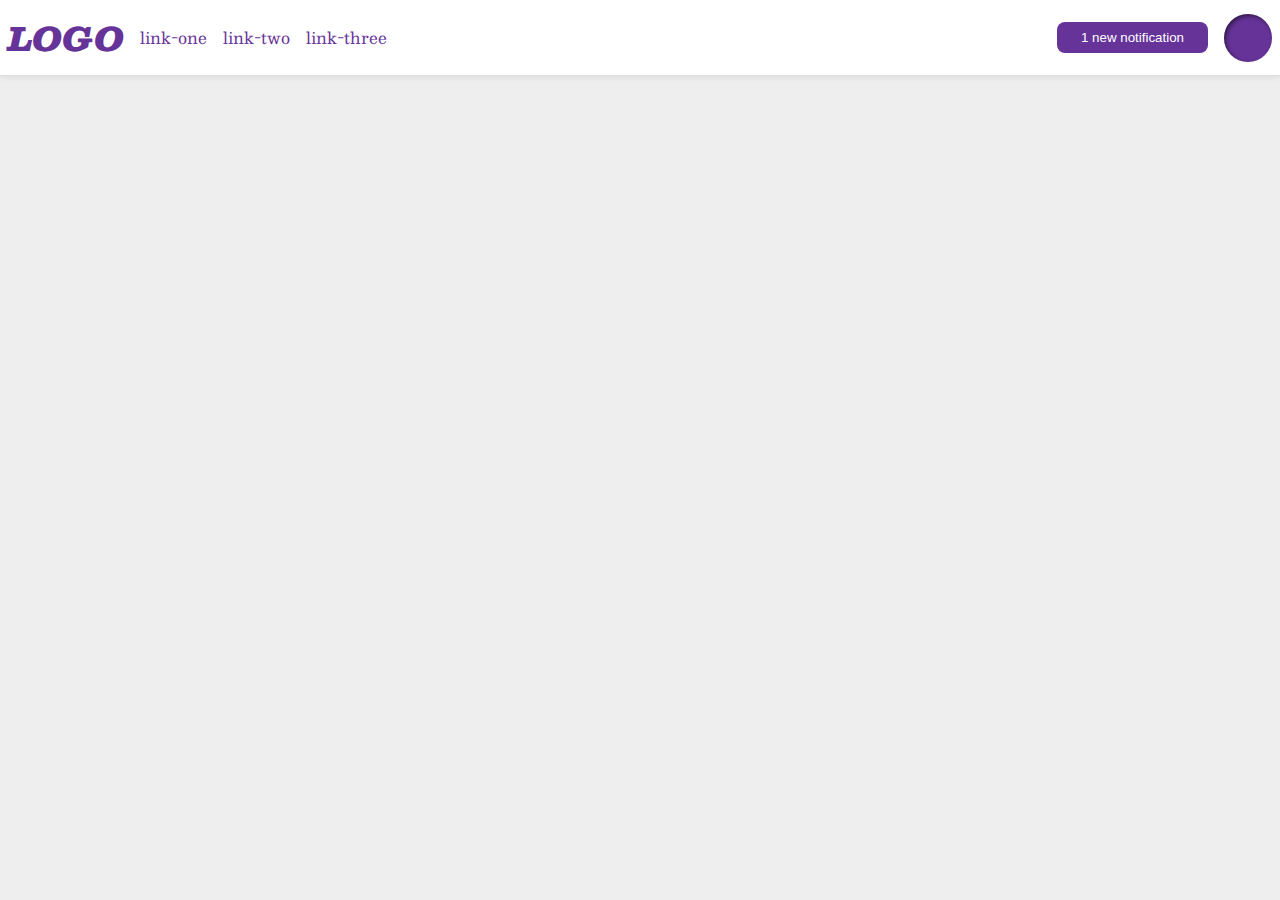
<file: foundations/flex/03-flex-header-2/index.html>
<!DOCTYPE html>
<html lang="en">
  <head>
    <meta charset="UTF-8">
    <meta http-equiv="X-UA-Compatible" content="IE=edge">
    <meta name="viewport" content="width=device-width, initial-scale=1.0">
    <title>Flex Header 2</title>
    <link rel="stylesheet" href="style.css">
  </head>
  <body>
    <div class="header">
      <div class="header-left">
      <div class="logo">
        LOGO
      </div>
      <ul class="links">
        <li><a href="https://google.com">link-one</a></li>
        <li><a href="https://google.com">link-two</a></li>
        <li><a href="https://google.com">link-three</a></li>
      </ul></div>

      <div class="header-right">
      <button class="notifications">
        1 new notification
      </button>
      <div class="profile-image"></div>
    </div>
  </body>
</html>
</file>
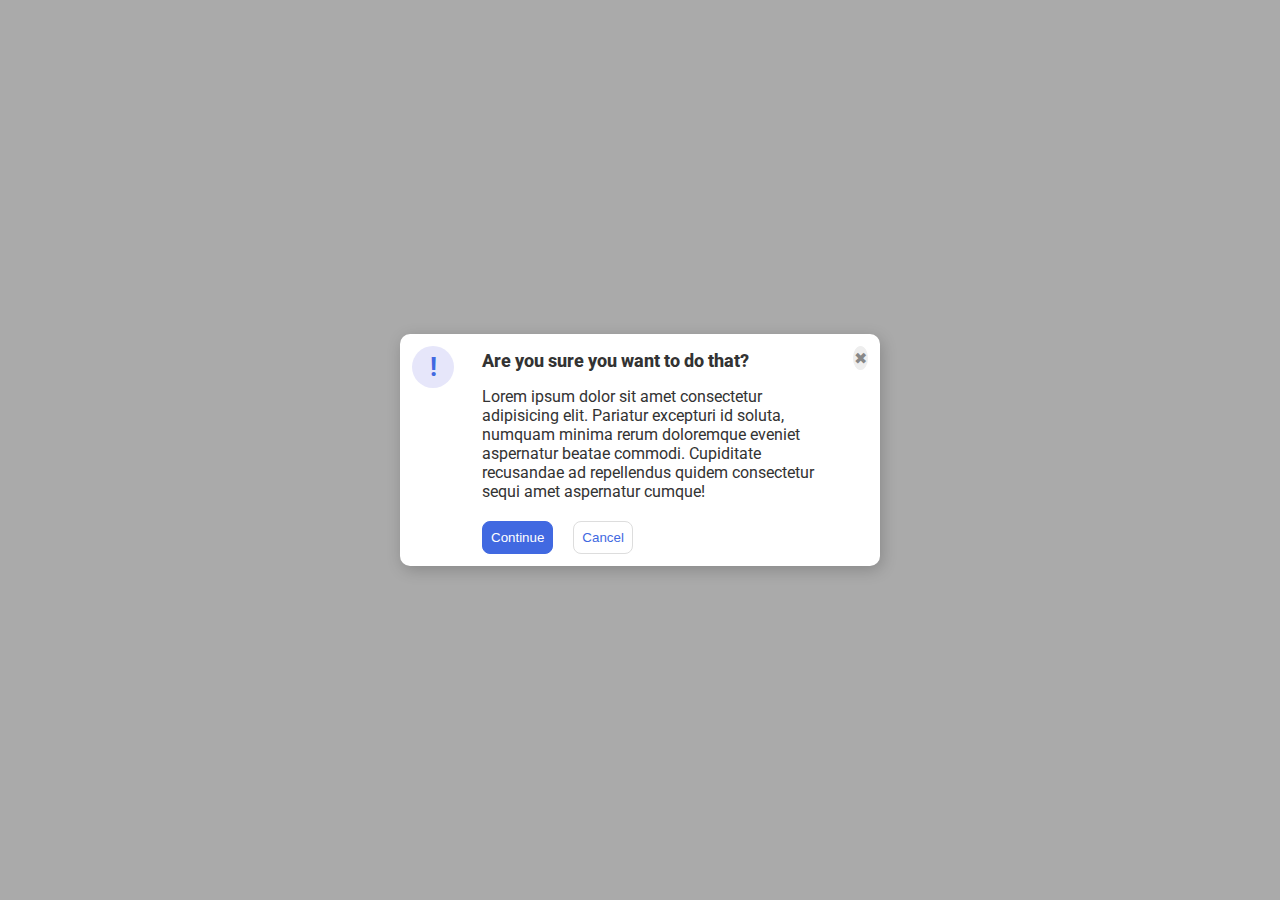
<file: foundations/flex/05-flex-modal/index.html>
<!DOCTYPE html>
<html lang="en">
  <head>
    <meta charset="UTF-8">
    <meta http-equiv="X-UA-Compatible" content="IE=edge">
    <meta name="viewport" content="width=device-width, initial-scale=1.0">
    <link rel="stylesheet" href="style.css">
    <title>Modal</title>
  </head>
  <body>
    <div class="modal">

    <div class="left"> 
      <div class="icon">!</div></div> 
    
    <div class="middle">
      <div class="header">Are you sure you want to do that?</div>
      
      <div class="text">Lorem ipsum dolor sit amet consectetur adipisicing elit. Pariatur excepturi id soluta, numquam minima rerum doloremque eveniet aspernatur beatae commodi. Cupiditate recusandae ad repellendus quidem consectetur sequi amet aspernatur cumque!</div>
      <button class="continue">Continue</button>
      <button class="cancel">Cancel</button></div>

      <button class="close-button">✖</button>
    </div>
  </body>
</html>
</file>
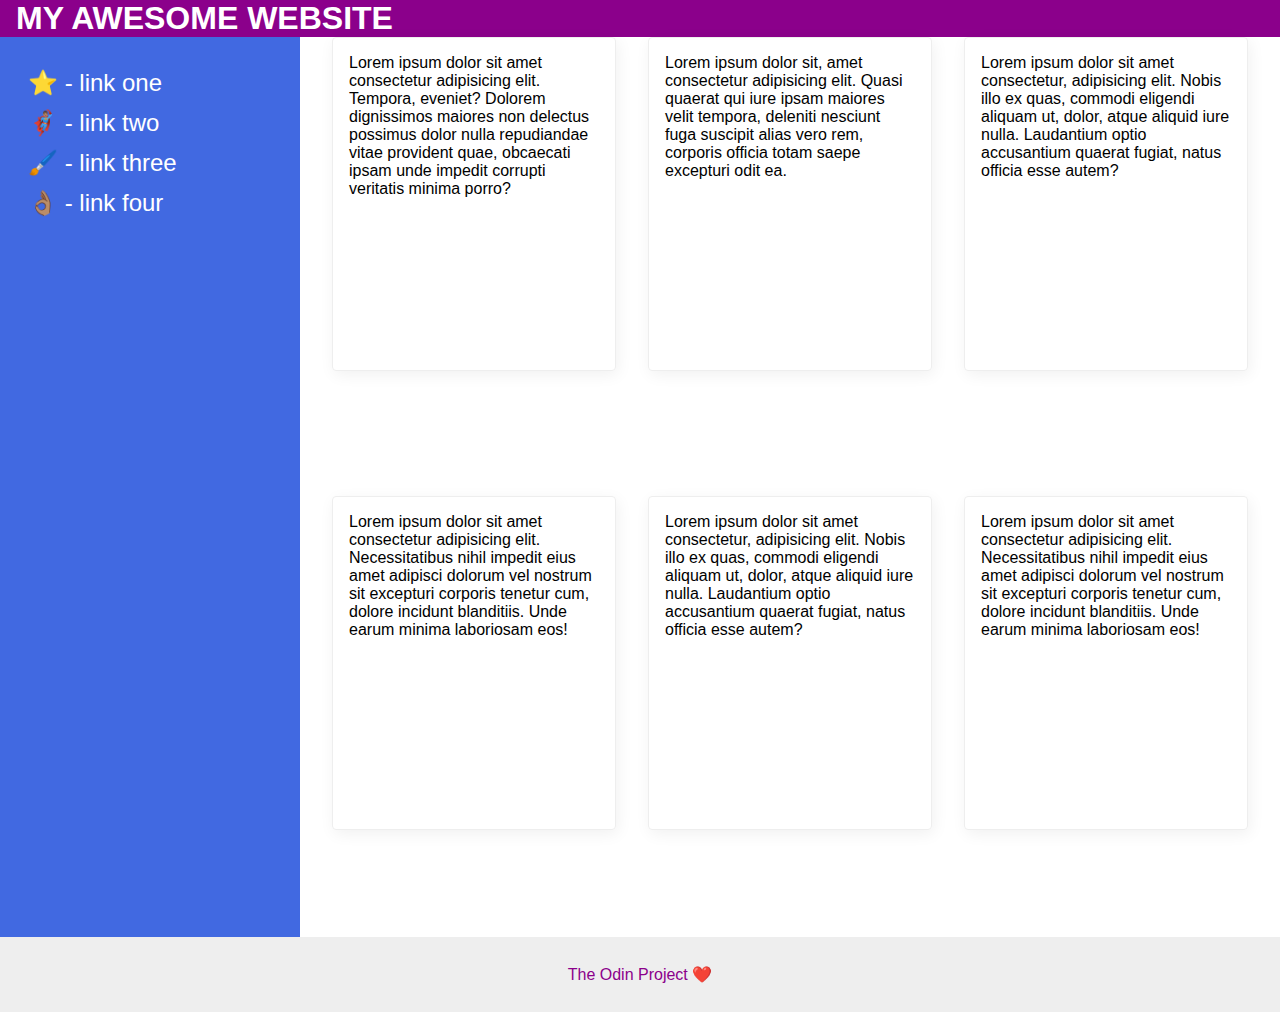
<file: foundations/flex/07-flex-layout-2/index.html>
<!DOCTYPE html>
<html lang="en">
  <head>
    <meta charset="UTF-8">
    <meta http-equiv="X-UA-Compatible" content="IE=edge">
    <meta name="viewport" content="width=device-width, initial-scale=1.0">
    <title>The Holy Grail</title>
    <link rel="stylesheet" href="style.css">
  </head>
  <body>
    <div class="header">
      MY AWESOME WEBSITE
    </div>
    
    <div class="middle">
      <div class="sidebar">
        <ul>
          <li><a href="#">⭐ - link one</a></li>
          <li><a href="#">🦸🏽‍♂️ - link two</a></li>
          <li><a href="#">🖌️ - link three</a></li>
          <li><a href="#">👌🏽 - link four</a></li>
        </ul>
      </div>

      <div class="content">
        <div class="card">Lorem ipsum dolor sit amet consectetur adipisicing elit. Tempora, eveniet? Dolorem dignissimos maiores non delectus possimus dolor nulla repudiandae vitae provident quae, obcaecati ipsam unde impedit corrupti veritatis minima porro?</div>
        <div class="card">Lorem ipsum dolor sit, amet consectetur adipisicing elit. Quasi quaerat qui iure ipsam maiores velit tempora, deleniti nesciunt fuga suscipit alias vero rem, corporis officia totam saepe excepturi odit ea.</div>
        <div class="card">Lorem ipsum dolor sit amet consectetur, adipisicing elit. Nobis illo ex quas, commodi eligendi aliquam ut, dolor, atque aliquid iure nulla. Laudantium optio accusantium quaerat fugiat, natus officia esse autem?</div>
        <div class="card">Lorem ipsum dolor sit amet consectetur adipisicing elit. Necessitatibus nihil impedit eius amet adipisci dolorum vel nostrum sit excepturi corporis tenetur cum, dolore incidunt blanditiis. Unde earum minima laboriosam eos!</div>
        <div class="card">Lorem ipsum dolor sit amet consectetur, adipisicing elit. Nobis illo ex quas, commodi eligendi aliquam ut, dolor, atque aliquid iure nulla. Laudantium optio accusantium quaerat fugiat, natus officia esse autem?</div>
        <div class="card">Lorem ipsum dolor sit amet consectetur adipisicing elit. Necessitatibus nihil impedit eius amet adipisci dolorum vel nostrum sit excepturi corporis tenetur cum, dolore incidunt blanditiis. Unde earum minima laboriosam eos!</div>
      </div>
    </div>

    <div class="footer">
      The Odin Project ❤️
    </div>
  </body>
</html>
</file>
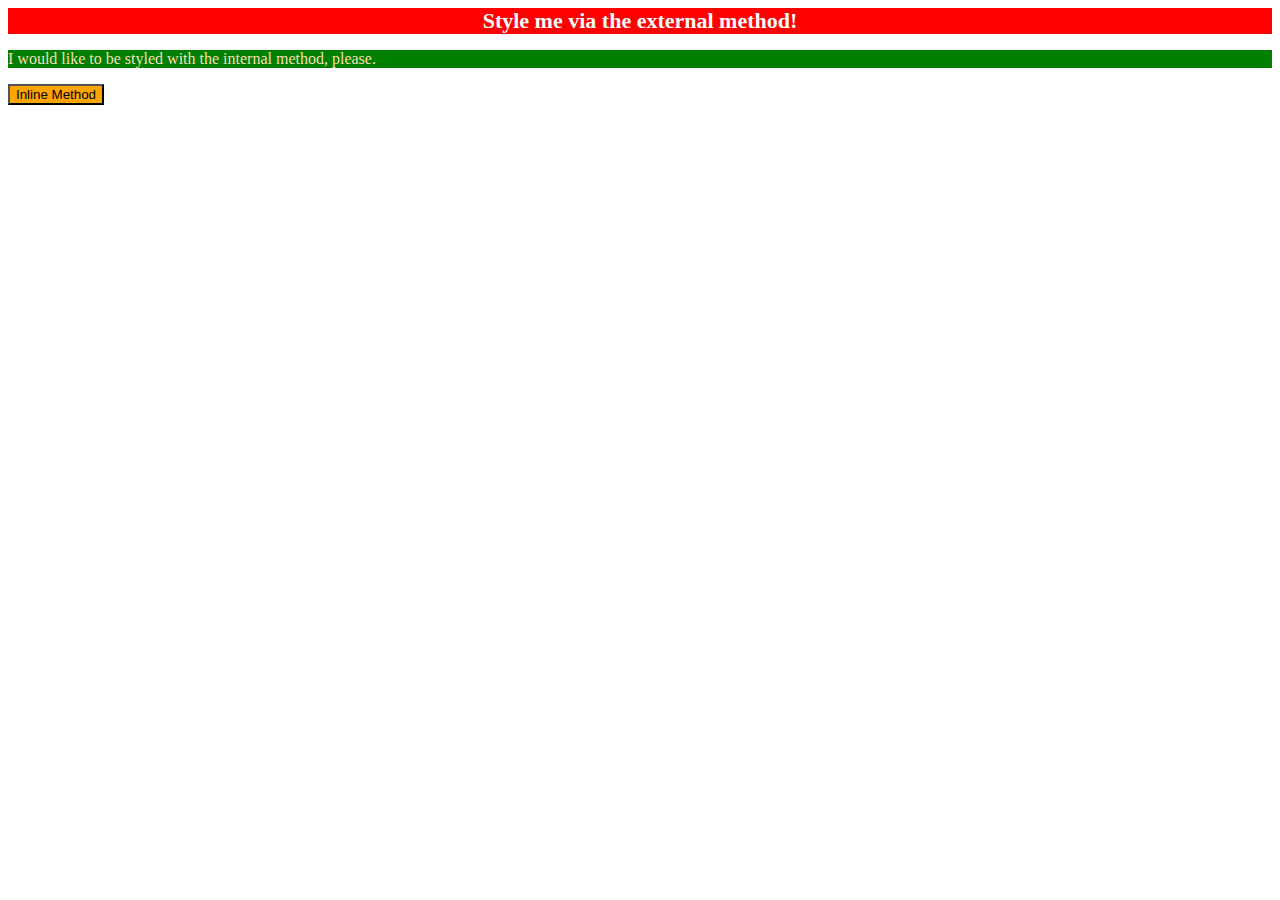
<file: foundations/intro-to-css/01-css-methods/index.html>
<!DOCTYPE html>
<html lang="en">
  <head>
    <meta charset="UTF-8">
    <meta http-equiv="X-UA-Compatible" content="IE=edge">
    <meta name="viewport" content="width=device-width, initial-scale=1.0">
    <title>Methods for Adding CSS</title>
    <link rel="stylesheet" a href="styles.css">
    <style>
      p {
        color: wheat;
        background-color: green;
        font-family: "Times New Roman", serif;
        text-align: left;
      }
    </style>
  </head>
  <body>
    <div>Style me via the external method!</div>
    <p>I would like to be styled with the internal method, please.</p>
    <button style="color: black; background-color: orange;">Inline Method</button>
  </body>
</html>
</file>
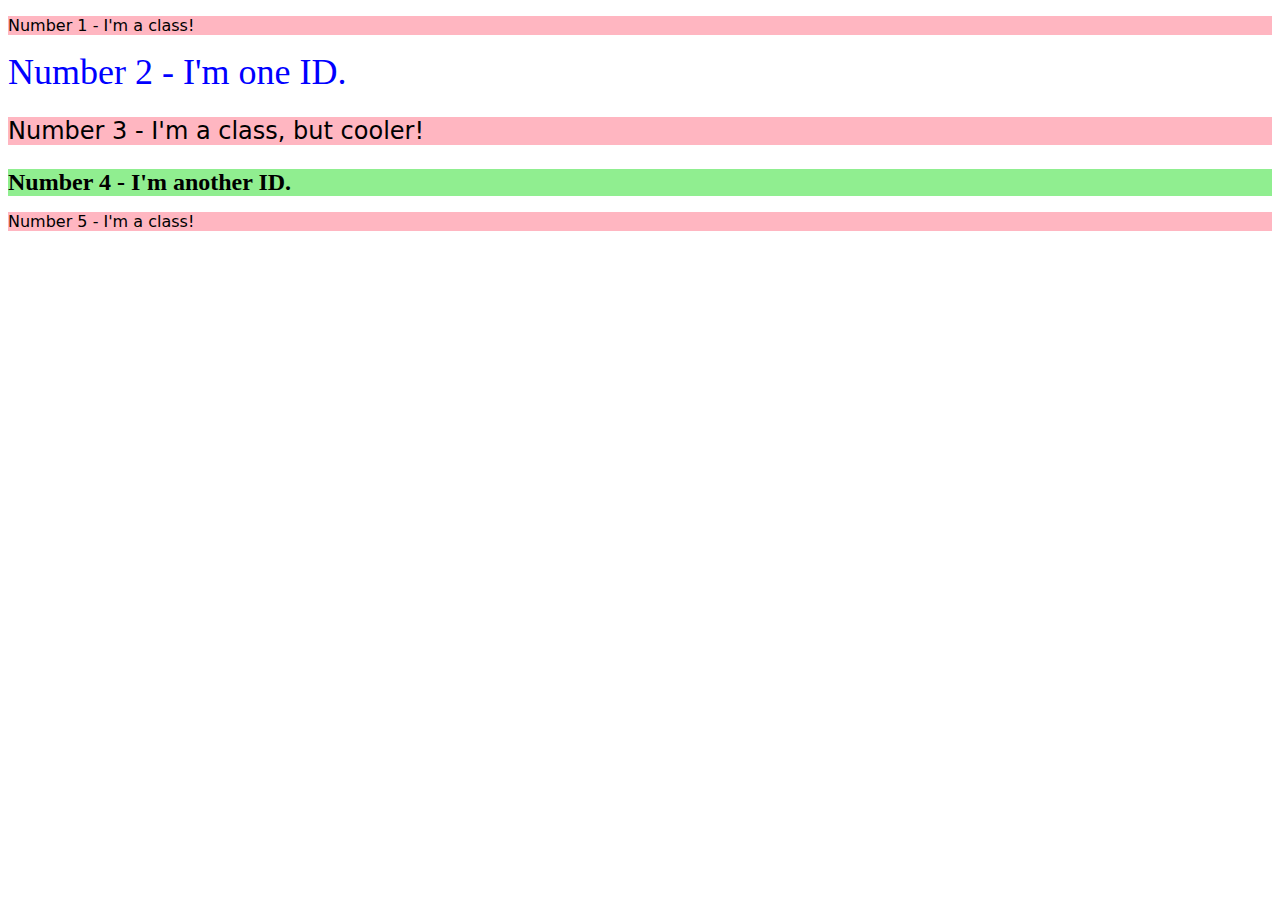
<file: foundations/intro-to-css/02-class-id-selectors/index.html>
<!DOCTYPE html>
<html lang="en">
  <head>
    <meta charset="UTF-8">
    <meta http-equiv="X-UA-Compatible" content="IE=edge">
    <meta name="viewport" content="width=device-width, initial-scale=1.0">
    <title>Class and ID Selectors</title>
    <link rel="stylesheet" href="style.css">
  </head>
  <body>
    <p class="class-a">Number 1 - I'm a class!</p>
    <div id="id-a">Number 2 - I'm one ID.</div>
    <p class="class-b">Number 3 - I'm a class, but cooler!</p>
    <div id="id-b">Number 4 - I'm another ID.</div>
    <p class="class-a">Number 5 - I'm a class!</p>
  </body>
</html>
</file>
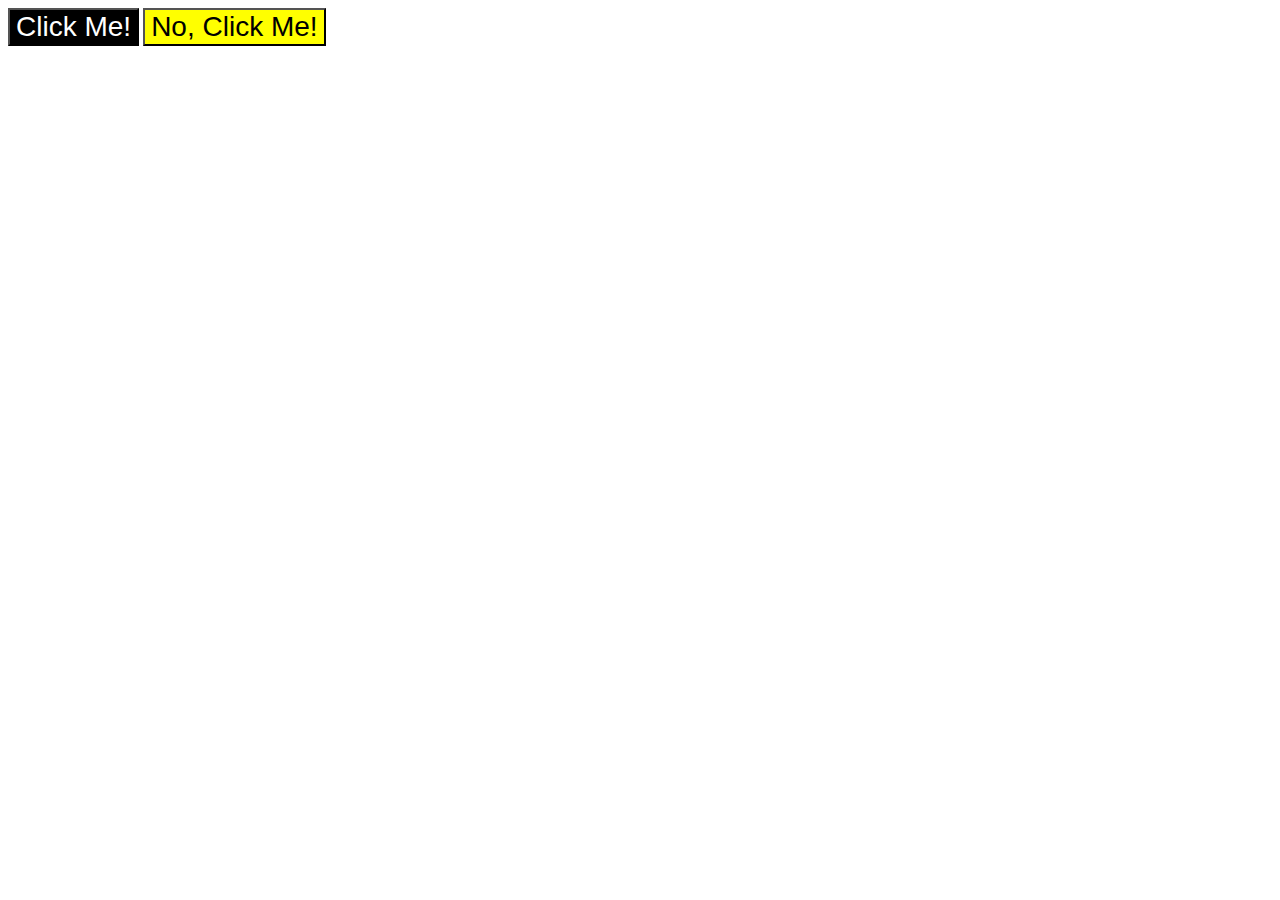
<file: foundations/intro-to-css/03-grouping-selectors/index.html>
<!DOCTYPE html>
<html lang="en">
  <head>
    <meta charset="UTF-8">
    <meta http-equiv="X-UA-Compatible" content="IE=edge">
    <meta name="viewport" content="width=device-width, initial-scale=1.0">
    <title>Grouping Selectors</title>
    <link rel="stylesheet" href="style.css">
  </head>
  <body>
    <button class="button" id="first">Click Me!</button>
    <button class="button" id="second">No, Click Me!</button>
  </body>
</html>
</file>
<file: foundations/flex/03-flex-header-2/style.css>
/* this is some magical font-importing.  
you'll learn about it later. */
@import url('https://fonts.googleapis.com/css2?family=Besley:ital,wght@0,400;1,900&display=swap');

body {
  margin: 0;
  background: #eee;
  font-family: Besley, serif;
}

.header {
  background: white;
  border-bottom: 1px solid #ddd;
  box-shadow: 0 0 8px rgba(0,0,0,.1);
  display: flex;
  justify-content: space-between;
  padding: 8px;
}

.header-left,
.header-right {
  display: flex;
  align-items: center;
  gap: 16px;
}

.profile-image {
  background: rebeccapurple;
  box-shadow: inset 2px 2px 4px rgba(0,0,0,.5);
  border-radius: 50%;
  width: 48px;
  height: 48px;
}

.logo {
  color: rebeccapurple;
  font-size: 32px;
  font-weight: 900;
  font-style: italic;
}

button {
  border: none;
  border-radius: 8px;
  background: rebeccapurple;
  color: white;
  padding: 8px 24px;
}

a {
  /* this removes the line under our links */
  text-decoration: none;
  color: rebeccapurple;
}

ul {
  list-style-type: none;
  display: flex;
  gap: 16px;
padding-left: 0px;

}
</file>
<file: foundations/flex/05-flex-modal/style.css>
@import url('https://fonts.googleapis.com/css2?family=Roboto:wght@400;700&display=swap');

html, body {
  height: 100%;
}

body {
  font-family: Roboto, sans-serif;
  margin: 0;
  background: #aaa;
  color: #333;
  /* I'll give you this one for free lol */
  display: flex;
  align-items: center;
  justify-content: center;
}

.modal {
  background: white;
  width: 480px;
  border-radius: 10px;
  box-shadow: 2px 4px 16px rgba(0,0,0,.2);
  display: flex;
  justify-content: space-between;
  gap: 8px;
}

.header,
.text,
.continue,
.cancel {
  padding: 8px;
}

.header {
font-weight: 800;
font-size: 18px;
margin-top: 8px;
}

.left,
.close-button {
  margin: 12px;
}

.icon {
  color: royalblue;
  font-size: 26px;
  font-weight: 700;
  background: lavender;
  width: 42px;
  height: 42px;
  border-radius: 50%;
  display: flex;
  align-items: center;
  justify-content: center;
}

.close-button {
  background: #eee;
  border-radius: 50%;
  color: #888;
  font-weight: 400;
  font-size: 16px;
  height: 24px;
  width: 24px;
  display: flex;
  align-items: center;
  justify-content: center;
  border: 1px solid #eee;
  padding: 0;
}

button {
  cursor: pointer;
  padding: 8px 16px;
  border-radius: 8px;
  margin: 12px 8px;
}

button.continue {
  background: royalblue;
  border: 1px solid royalblue;
  color: white;
}

button.cancel {
  background: white;
  border: 1px solid #ddd;
  color: royalblue;
}
</file>
<file: foundations/flex/07-flex-layout-2/style.css>
body {
  font-family: -apple-system, BlinkMacSystemFont, 'Segoe UI', Roboto, Oxygen, Ubuntu, Cantarell, 'Open Sans', 'Helvetica Neue', sans-serif;
  margin: 0;
  min-height: 100vh;
  display: flex;
  flex-direction: column;
  justify-content: space-between;
}

.header {
  max-height: 150px;
  background: darkmagenta;
  color: white;
  font-weight: 900;
  padding: 0 16px;
  font-size: 32px;
  align-items: center;

}

.footer {
max-height: 80px;
min-height: 75px;
  background: #eee;
  color: darkmagenta;
  text-align: center;

  display: flex;
  align-items: center;
  justify-content: center;
}

.middle {
  display: flex;
  flex: 1;
}

.sidebar {
  width: 300px;
  background: royalblue;
  box-sizing: border-box;
  height: 100vh;
  flex-shrink: 0;
  padding: 16px;
}

.card {
  border: 1px solid #eee;
  box-shadow: 2px 4px 16px rgba(0,0,0,.06);
  border-radius: 4px;
  max-height: 300px;
  max-width: 250px;
  padding: 16px;
  flex-grow: 1;
}

.content {
  display: flex;
  flex-wrap: wrap;
  padding: 48x;
  justify-content: space-evenly;
}

ul {
 list-style: none;
 padding-inline-start: 12px;
}

li {
  margin-top: 12px;
  font-size: 24px;
}

a {
  text-decoration: none;
  color: white;
}
</file>
<file: foundations/intro-to-css/01-css-methods/styles.css>
/*styles.css*/

div {
    color: white;
    background-color: red;
    font-size: 22px;
    font-weight: bold;
    text-align: center;
}
</file>
<file: foundations/intro-to-css/02-class-id-selectors/style.css>
.class-a,
.class-b {
    background-color: #FFB6C1;
    font-family: verdana, dejavu sans, san-serif;
}

.class-b {
    font-size: 24px;
}

#id-a {
    color: blue;
    font-size: 36px;
}

#id-b {
    background-color: #90EE90;
    font-size: 24px;
    font-weight: bold;
}
</file>
<file: foundations/intro-to-css/03-grouping-selectors/style.css>
.button {
    font-size: 28px;
    font-family: Helvetica, Times New Roman, sans-serif;
}

#first {
    color: white;
    background-color: black;
}

#second {
    color: black;
    background-color: yellow;
}
</file>
